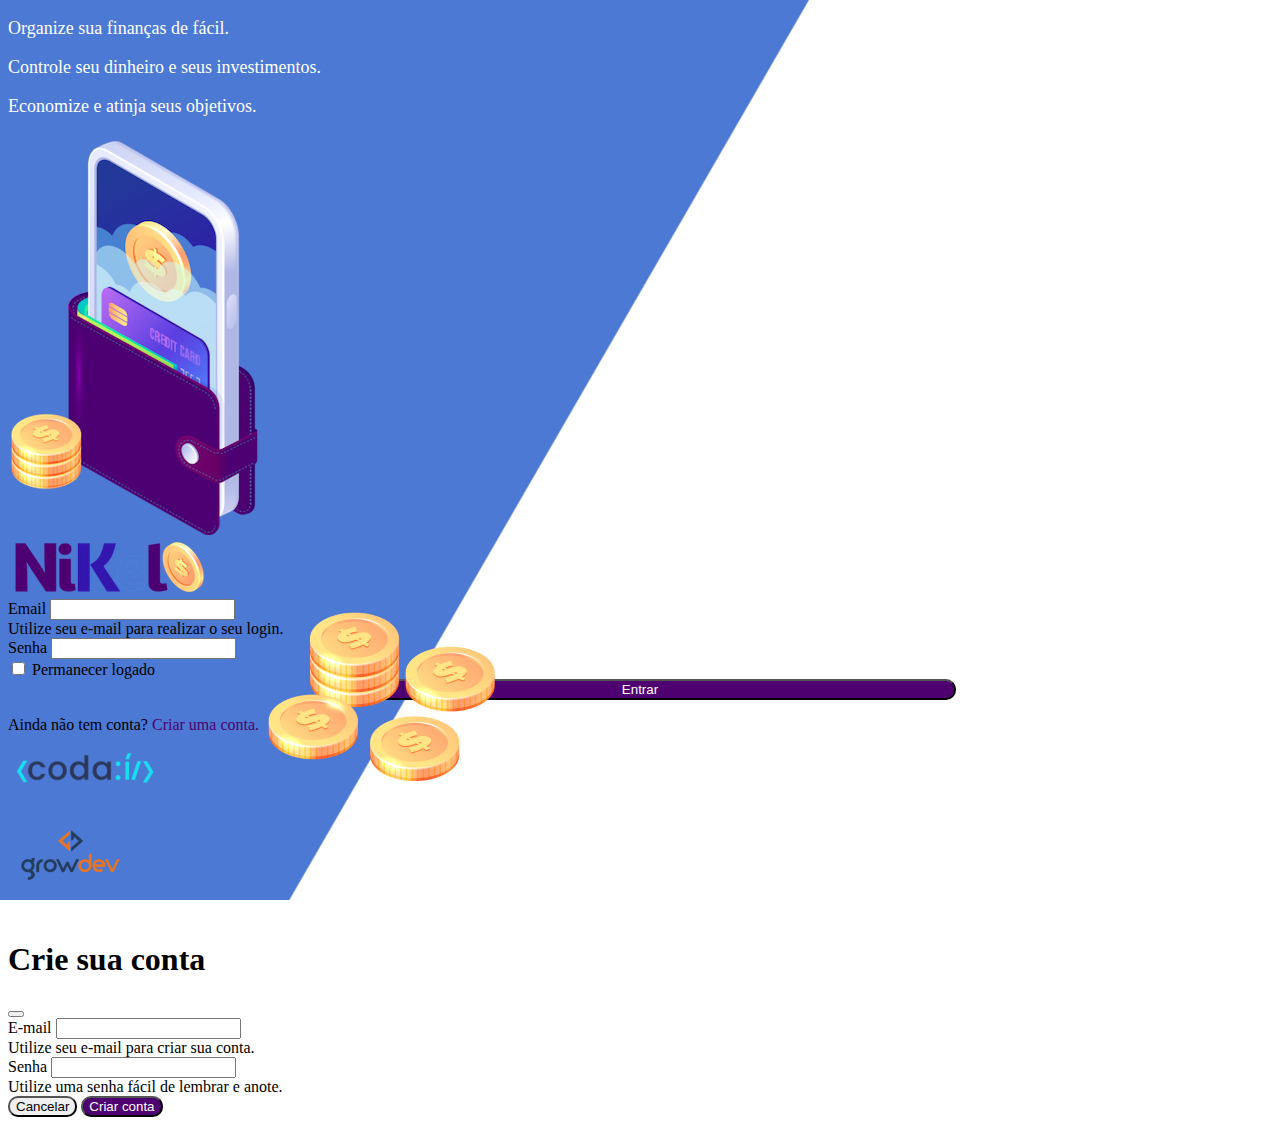
<file: index.html>
<!DOCTYPE html>
<html lang="pt-br">

<head>
    <meta charset="UTF-8">
    <meta name="viewport" content="width=device-width, initial-scale=1.0">
    <link href="https://cdn.jsdelivr.net/npm/bootstrap@5.3.1/dist/css/bootstrap.min.css" rel="stylesheet"
        integrity="sha384-4bw+/aepP/YC94hEpVNVgiZdgIC5+VKNBQNGCHeKRQN+PtmoHDEXuppvnDJzQIu9" crossorigin="anonymous">
        <script src="https://cdn.jsdelivr.net/npm/bootstrap@5.3.1/dist/js/bootstrap.bundle.min.js" integrity="sha384-HwwvtgBNo3bZJJLYd8oVXjrBZt8cqVSpeBNS5n7C8IVInixGAoxmnlMuBnhbgrkm" crossorigin="anonymous"></script>
    <title>Nikel</title>
    <link rel="stylesheet" href="./css/styles.css">
</head>

<body id="login">
    <main>
        <div class="container">
            <div class="row vh-100">
                <div class="col d-flex justify-content-center my-5 flex-column">
                    <div class="text-login">
                        <p>Organize sua finanças de fácil.</p>
                        <p>Controle seu dinheiro e seus investimentos.</p>
                        <p>Economize e atinja seus objetivos.</p>
                    </div>
                    <div class="text-center">
                        <img src="./assets/pocket.png" class="img-fluid">
                        <img src="./assets/coins.png" class="img-fluid d-none d-md-inline coins">
                    </div>
                </div>
                <div class="col d-flex justify-content-center my-5 flex-column">
                    <div class="container">
                        <div class="row">
                            <div class="col">
                                <div class="text-center mb-3">
                                    <img src="./assets/nikel-logo.png" alt="" class="img-fluid">
                                </div>
                            </div>
                        </div>
                        <div class="row">
                            <div class="col">
                                <form id="login-form">
                                    <div class="mb-3">
                                        <label for="emailinput" class="form-label">Email</label>
                                        <input type="email" class="form-control" id="emailinput"
                                            aria-describedby="emailHelp">
                                        <div id="emailHelp" class="form-text">Utilize seu e-mail para realizar o seu
                                            login.</div>
                                    </div>
                                    <div class="mb-3">
                                        <label for="passwordinput" class="form-label">Senha</label>
                                        <input type="password" class="form-control" id="passwordinput">
                                    </div>
                                    <div class="mb-3 form-check">
                                        <input type="checkbox" class="form-check-input" id="sessioncheck">
                                        <label class="form-check-label" for="sessioncheck">Permanecer logado</label>
                                    </div>
                                    <button type="submit" class="btn button-login">Entrar</button>
                                </form>
                            </div>
                        </div>
                        <div class="row">
                            <div class="col">
                                <p id="linkconta" class="text-center mt-2 form-text">Ainda não tem conta? <span
                                        class="link-default" data-bs-toggle="modal" data-bs-target="#register-modal">Criar uma conta.</span></p>
                            </div>
                        </div>
                        <div class="row">
                            <div class="col">
                                <div class="text-center mt-5">
                                    <img src="./assets/codai-logo.png" alt="" class="img-fluid">
                                </div>
                            </div>
                        </div>
                        <div class="row">
                            <div class="col">
                                <div class="text-center">
                                    <img src="./assets/growdev-logo.png" alt="" class="img-fluid">
                                </div>
                            </div>
                        </div>
                    </div>
                </div>
            </div>
        </div>
        <!-- Modal -->
        <div class="modal fade" id="register-modal" tabindex="-1" aria-labelledby="exampleModalLabel" aria-hidden="true">
            <div class="modal-dialog">
                <div class="modal-content">
                    <div class="modal-header">
                        <h1 class="modal-title fs-5" id="exampleModalLabel">Crie sua conta</h1>
                        <button type="button" class="btn-close" data-bs-dismiss="modal" aria-label="Close"></button>
                    </div>
                    <div class="modal-body">
                        <form id="create-form">
                            <div class="mb-3">
                                <label for="email-create-input" class="form-label">E-mail</label>
                                <input type="email" class="form-control" id="email-create-input"
                                    aria-describedby="emailHelp" required>
                                <div id="emailHelp" class="form-text">Utilize seu e-mail para criar sua conta.</div>
                            </div>
                            <div class="mb-3">
                                <label for="password-create-input" class="form-label">Senha</label>
                                <input type="password" class="form-control" id="password-create-input" required>
                                <div id="emailHelp" class="form-text">Utilize uma senha fácil de lembrar e anote.</div>
                            </div>
                            <div class="modal-footer">
                                <button type="button" class="btn btn-secondary button-cancel" data-bs-dismiss="modal">Cancelar</button>
                                <button type="submit" class="btn button-default">Criar conta</button>
                            </div>
                        </form>
                    </div>
                </div>
            </div>
        </div>
    </main>
<script src="./js/index.js"></script>
</body>

</html>
</file>
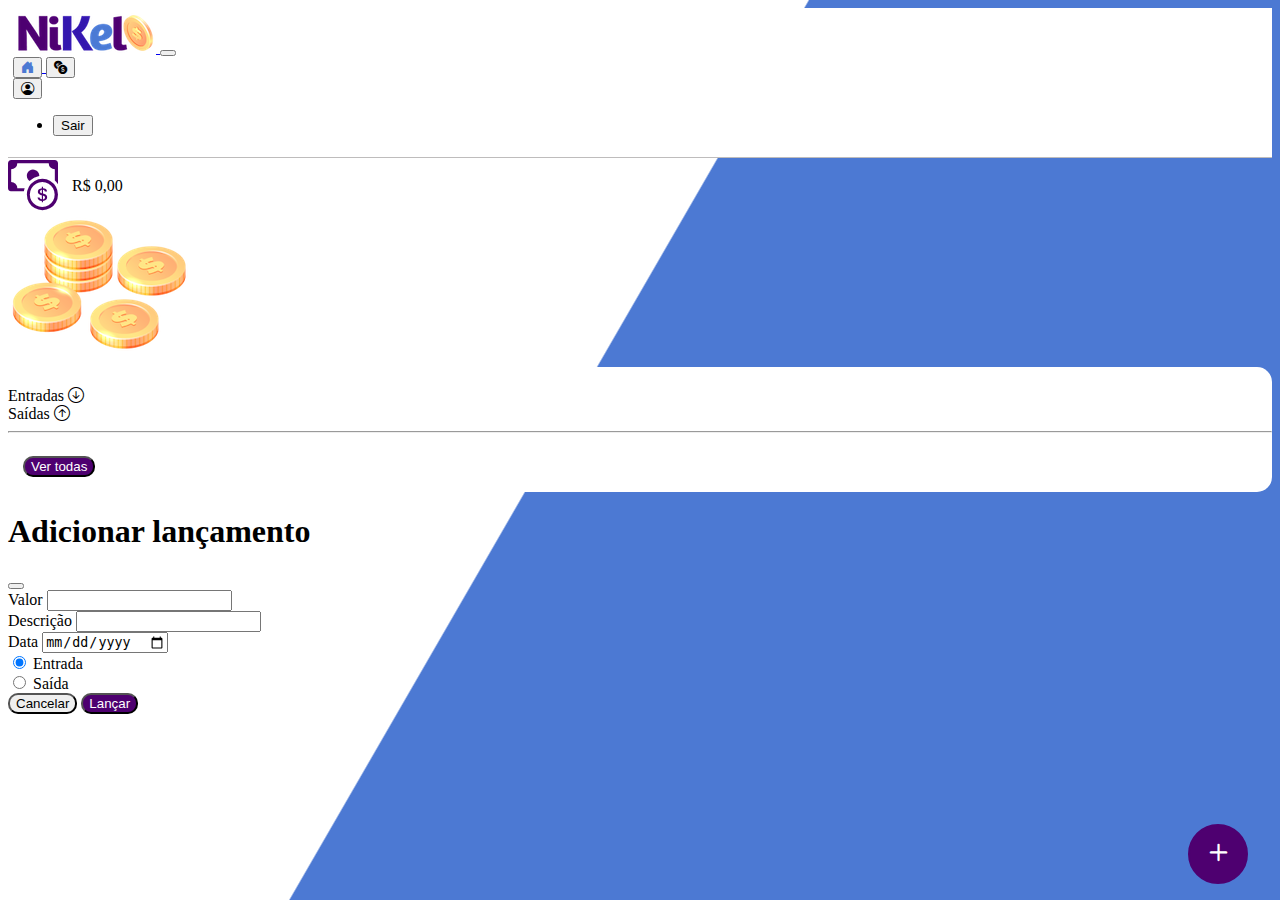
<file: home.html>
<!DOCTYPE html>
<html lang="pt-br">

<head>
    <meta charset="UTF-8">
    <meta name="viewport" content="width=device-width, initial-scale=1.0">
    <link href="https://cdn.jsdelivr.net/npm/bootstrap@5.3.1/dist/css/bootstrap.min.css" rel="stylesheet"
        integrity="sha384-4bw+/aepP/YC94hEpVNVgiZdgIC5+VKNBQNGCHeKRQN+PtmoHDEXuppvnDJzQIu9" crossorigin="anonymous">
    <link rel="stylesheet" href="https://cdn.jsdelivr.net/npm/bootstrap-icons@1.10.5/font/bootstrap-icons.css">
    <title>Nikel - Home</title>
    <link rel="stylesheet" href="./css/styles.css">
    <script src="https://cdn.jsdelivr.net/npm/bootstrap@5.3.1/dist/js/bootstrap.bundle.min.js" integrity="sha384-HwwvtgBNo3bZJJLYd8oVXjrBZt8cqVSpeBNS5n7C8IVInixGAoxmnlMuBnhbgrkm" crossorigin="anonymous"></script>
</head>

<body id="app">
    <header>
        <nav class="navbar navbar-expand navbar-light bg-white">
            <div class="container-fluid">
                <a class="navbar-brand" href="#">
                    <img src="./assets/nikel-small-logo.png" alt="Logo Nikel" class="img-fluid">
                </a>
                <button class="navbar-toggler" type="button" data-bs-toggle="collapse"
                    data-bs-target="#navbarSupportedContent" aria-controls="navbarSupportedContent"
                    aria-expanded="false" aria-label="Toggle navigation">
                    <span class="navbar-toggler-icon"></span>
                </button>
                <div class="collapse navbar-collapse justify-content-end" id="navbarSupportedContent">
                    <div class="d-flex menu">
                        <a href="home.html">
                            <button class="btn" type="button"><i
                                    class="bi bi-house-door-fill color-secondary fs-4"></i></button>
                        </a>

                        <a href="transactions.html">
                            <button class="btn" type="button"><i class="bi bi-currency-exchange fs-4"></i></button>
                        </a>

                        <div class="dropdown">
                            <button class="btn" type="button" data-bs-toggle="dropdown" aria-expanded="false"><i class="bi bi-person-circle fs-4"></i></i></button>
                            <ul class="dropdown-menu logout" arial-labelledby="dropdownMenuButton1">
                                <li><button class="dropdown-item" id="button-logout">Sair</button></li>
                            </ul>
                        </div>
                    </div>
                </div>
            </div>
        </nav>
    </header>

    <main>
        <div class="container-lg">
            <div class="row">
                <div class="col d-flex mt-4 justify-content-start align-items-center">
                    <i class="bi bi-cash-coin color-primary icon-detail"></i>
                    <span class="fs-2" id="total">R$ 0,00</span>
                </div>
                
                <div class="col d-flex mt-4 justify-content-end">
                    <div class="text-center">
                        <img src="./assets/coins-small.png" alt="">
                    </div>
                </div>
            </div>
            <div class="row">
                <div class="col-12 shadow-lg info" id="container-value">
                    <div class="container">
                        <div class="row">
                            <div class="col-6">
                                <span class="fs-4">Entradas <i class="bi bi-arrow-down-circle fs-2 align-middle"></i></span> 
                            </div>

                            <div class="col-6">
                                <span class="fs-4">Saídas <i class="bi bi-arrow-up-circle fs-2 align-middle"></i></span>
                            </div>
                            <div class="col-12 my-2">
                                <hr>
                            </div>
                        </div>
                        <div class="row">
                            <div class="col-6">
                                <div class="container p-0" id="cash-in-list">
                                    
                                </div>
                            </div>

                            <div class="col-6">
                                <div class="container p-0" id="cash-out-list">

                                </div>
                            </div>
                        </div>
                    </div>
                    <div class="col-12" id="button-all"> 
                        <button type="button" class="btn button-default" id="transaction-button">Ver todas</button>
                    </div>
                </div>
            </div>
            <button class="btn button-float" data-bs-toggle="modal" data-bs-target="#transaction-modal">
                <i class="bi bi-plus"></i>
            </button>
        </div> 
        <!-- Modal -->
        <div class="modal fade" id="transaction-modal" tabindex="-1" aria-labelledby="exampleModalLabel" aria-hidden="true">
            <div class="modal-dialog">
                <div class="modal-content">
                    <div class="modal-header">
                        <h1 class="modal-title fs-5" id="exampleModalLabel">Adicionar lançamento</h1>
                        <button type="button" class="btn-close" data-bs-dismiss="modal" aria-label="Close"></button>
                    </div>
                    <div class="modal-body">
                        <form id="transaction-form">
                            <div class="mb-3">
                                <label for="value-input" class="form-label">Valor</label>
                                <input type="number" step="any" class="form-control" id="value-input"
                                    aria-describedby="emailHelp" required>
                            </div>
                            <div class="mb-3">
                                <label for="description-input" class="form-label">Descrição</label>
                                <input type="text" class="form-control" id="description-input" required>
                            </div>
                            <div class="mb-3">
                                <label for="date-input" class="form-label">Data</label>
                                <input type="date" class="form-control" id="date-input" required>
                            </div>
                            <div class="mb-3">
                                <div class="form-check form-check-inline">
                                    <input class="form-check-input" type="radio" name="type-input" id="inlineRadio1" value="1" checked>
                                    <label class="form-check-label" for="inlineRadio1">Entrada</label>
                                  </div>
                                  <div class="form-check form-check-inline">
                                    <input class="form-check-input" type="radio" name="type-input" id="inlineRadio2" value="2">
                                    <label class="form-check-label" for="inlineRadio2">Saída</label>
                                  </div>
                            </div>
                            <div class="modal-footer">
                                <button type="button" class="btn btn-secondary button-cancel" data-bs-dismiss="modal">Cancelar</button>
                                <button type="submit" class="btn button-default">Lançar</button>
                            </div>
                        </form>
                    </div>
                </div>
            </div>
        </div>
    </main>
    <script src="./js/home.js"></script>
</body>
</html>
</file>
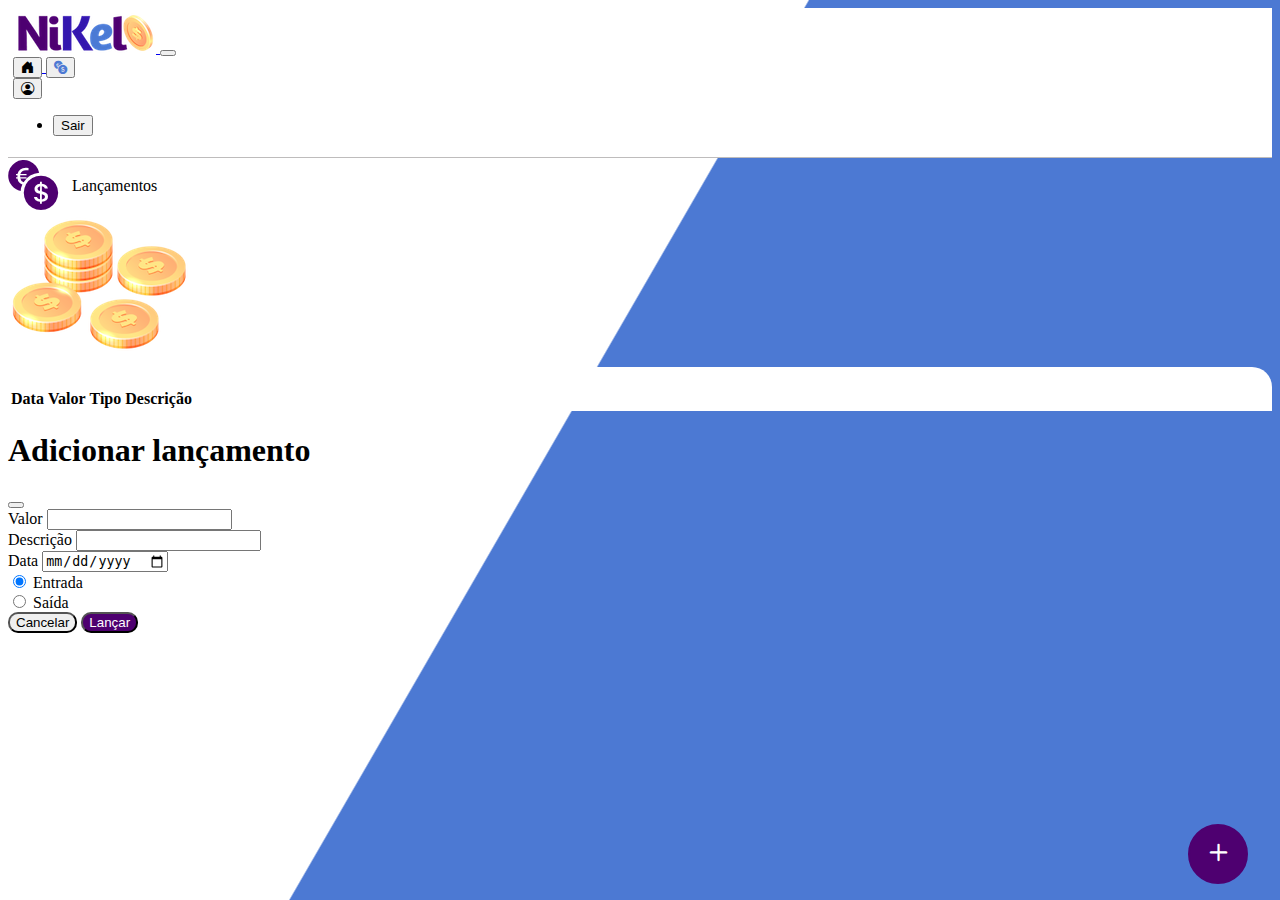
<file: transactions.html>
<!DOCTYPE html>
<html lang="pt-br">

<head>
    <meta charset="UTF-8">
    <meta name="viewport" content="width=device-width, initial-scale=1.0">
    <link href="https://cdn.jsdelivr.net/npm/bootstrap@5.3.1/dist/css/bootstrap.min.css" rel="stylesheet"
        integrity="sha384-4bw+/aepP/YC94hEpVNVgiZdgIC5+VKNBQNGCHeKRQN+PtmoHDEXuppvnDJzQIu9" crossorigin="anonymous">
    <link rel="stylesheet" href="https://cdn.jsdelivr.net/npm/bootstrap-icons@1.10.5/font/bootstrap-icons.css">
    <title>Nikel - Lançamentos</title>
    <link rel="stylesheet" href="./css/styles.css">
    <script src="https://cdn.jsdelivr.net/npm/bootstrap@5.3.1/dist/js/bootstrap.bundle.min.js"
        integrity="sha384-HwwvtgBNo3bZJJLYd8oVXjrBZt8cqVSpeBNS5n7C8IVInixGAoxmnlMuBnhbgrkm"
        crossorigin="anonymous"></script>
</head>

<body id="app">
    <header>
        <nav class="navbar navbar-expand navbar-light bg-white">
            <div class="container-fluid">
                <a class="navbar-brand" href="#">
                    <img src="./assets/nikel-small-logo.png" alt="Logo Nikel" class="img-fluid">
                </a>
                <button class="navbar-toggler" type="button" data-bs-toggle="collapse"
                    data-bs-target="#navbarSupportedContent" aria-controls="navbarSupportedContent"
                    aria-expanded="false" aria-label="Toggle navigation">
                    <span class="navbar-toggler-icon"></span>
                </button>
                <div class="collapse navbar-collapse justify-content-end" id="navbarSupportedContent">
                    <div class="d-flex menu">
                        <a href="home.html">
                            <button class="btn" type="button"><i class="bi bi-house-door-fill fs-4"></i></button>
                        </a>

                        <a href="transactions.html">
                            <button class="btn" type="button"><i
                                    class="bi bi-currency-exchange color-secondary fs-4"></i></button>
                        </a>

                        <div class="dropdown ">
                            <button class="btn" type="button" data-bs-toggle="dropdown" aria-expanded="false"><i
                                    class="bi bi-person-circle fs-4"></i></i></button>
                            <ul class="dropdown-menu logout" aria-labelledby="dropdownMenuButton1">
                                <li><button class="dropdown-item" id="button-logout">Sair</button></li>
                            </ul>
                        </div>
                    </div>
                </div>
            </div>
        </nav>
    </header>

    <main>
        <div class="container-lg">
            <div class="row">
                <div class="col d-flex mt-4 justify-content-start align-items-center">
                    <i class="bi bi-currency-exchange color-primary icon-detail"></i>
                    <span class="fs-2">Lançamentos</span>
                </div>

                <div class="col d-flex mt-4 justify-content-end">
                    <div class="text-center">
                        <img src="./assets/coins-small.png" alt="">
                    </div>
                </div>
            </div>
            <div class="row">
                <div class="col-12 shadow-lg info">
                    <div class="container">
                        <div class="row">
                            <div class="col-12">
                                <table class="table">
                                    <thead>
                                        <tr>
                                            <th scope="col">Data</th>
                                            <th scope="col">Valor</th>
                                            <th scope="col">Tipo</th>
                                            <th scope="col">Descrição</th>
                                        </tr>
                                    </thead>
                                    <tbody id="transactions-list">

                                    </tbody>
                                </table>
                            </div>
                        </div>
                    </div>
                </div>
                <button class="btn button-float" data-bs-toggle="modal" data-bs-target="#transaction-modal">
                    <i class="bi bi-plus"></i>
                </button>
            </div>
            <!-- Modal -->
            <div class="modal fade" id="transaction-modal" tabindex="-1" aria-labelledby="exampleModalLabel"
                aria-hidden="true">
                <div class="modal-dialog">
                    <div class="modal-content">
                        <div class="modal-header">
                            <h1 class="modal-title fs-5" id="exampleModalLabel">Adicionar lançamento</h1>
                            <button type="button" class="btn-close" data-bs-dismiss="modal" aria-label="Close"></button>
                        </div>
                        <div class="modal-body">
                            <form id="transaction-form">
                                <div class="mb-3">
                                    <label for="value-input" class="form-label">Valor</label>
                                    <input type="number" step="any" class="form-control" id="value-input"
                                        aria-describedby="emailHelp">
                                </div>
                                <div class="mb-3">
                                    <label for="description-input" class="form-label">Descrição</label>
                                    <input type="text" class="form-control" id="description-input">
                                </div>
                                <div class="mb-3">
                                    <label for="date-input" class="form-label">Data</label>
                                    <input type="date" class="form-control" id="date-input">
                                </div>
                                <div class="mb-3">
                                    <div class="form-check form-check-inline">
                                        <input class="form-check-input" type="radio" name="type-input" id="inlineRadio1"
                                            value="1" checked>
                                        <label class="form-check-label" for="inlineRadio1">Entrada</label>
                                    </div>
                                    <div class="form-check form-check-inline">
                                        <input class="form-check-input" type="radio" name="type-input" id="inlineRadio2"
                                            value="2">
                                        <label class="form-check-label" for="inlineRadio2">Saída</label>
                                    </div>
                                </div>
                                <div class="modal-footer">
                                    <button type="button" class="btn btn-secondary button-cancel"
                                        data-bs-dismiss="modal">Cancelar</button>
                                    <button type="submit" class="btn button-default">Lançar</button>
                                </div>
                            </form>
                        </div>
                    </div>
                </div>
            </div>
    </main>
    <script src="./js/transactions.js"></script>
</body>

</html>
</file>
<file: css/styles.css>
.color-primary{
    color: #4e0070;
}

.color-secondary{
    color: #4c79d3;
}

/* Página Login */
#login{
    background: linear-gradient(120deg, #4c79d3 44.9%, #ffffff 45%) no-repeat fixed;
}

.text-login{
    color: white;
    font-size: 18px;
    font-weight: 500;
}

.coins{
    position: absolute;
    bottom: 100px;
}

.button-login{
    border-radius: 10px;
    background-color: #4e0070;
    color: #ffffff;
    width: 50%;
    margin: 0 25%;
}

.button-login:hover, .button-default:hover{
    background: #4c79d3;
    color: #ffffff;
}

.link-default{
    color: #4e0070;
    cursor: pointer;
}

.link-default:hover{
    color: #4c79d3;
}

.button-cancel{
    border-radius: 10px;
}

/* Página Home */

#app{
    background: linear-gradient(120deg, #ffffff 44.9%, #4c79d3 45%) no-repeat fixed;
}

header{
    border-bottom: 1px solid #bebcbc;
    padding: 5px;
    background-color: white;
}

.icon-detail{
    font-size: 50px;
    margin-right: 10px;
    vertical-align: middle;
}

.info{
    background-color: #ffffff;
    border-radius: 20px 20px 0px 0px;
    padding: 20px 0px 0px;
}

.button-default{
    border-radius: 10px;
    background-color: #4e0070;
    color: #ffffff;
}

.button-float{
    border-radius: 100%;
    height: 60px;
    width: 60px;
    position: fixed;
    padding: 0 !important;
    bottom: 1rem;
    right: 2rem;
    font-size: 35px;
    border: 2px solid #4e0070;
    background-color: #4e0070;
    color: #ffffff;
}

.button-float:hover{
    border: 2px solid #4c79d3;
    background-color: #ffffff;
    color: #4c79d3;
}

.logout{
    min-width: 5rem !important;
}

.menu{
    margin-right: 20px;
}

#container-value{
    border-radius: 15px;
}

#button-all{
    padding: 15px;
}
</file>
